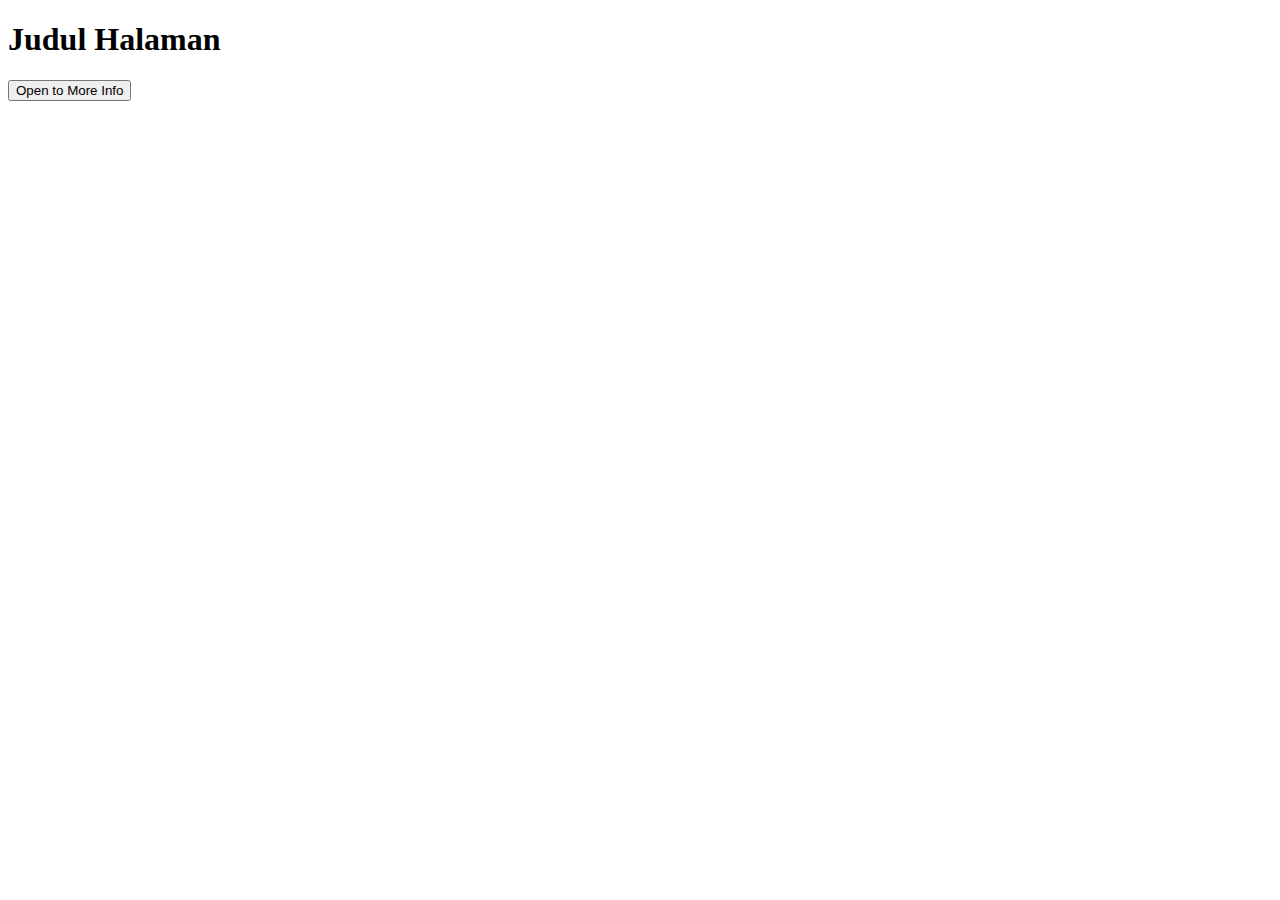
<file: coba.html>
<!DOCTYPE html>
<html>

<head>
    <title>Open to More Info</title>
    <style>
        .hidden {
            display: none;
        }
    </style>
</head>

<body>

    <h1>Judul Halaman</h1>

    <button onclick="toggleInfo()">Open to More Info</button>

    <div id="moreInfo" class="hidden">
        <p>Ini adalah informasi tambahan yang bisa dibuka atau ditutup.</p>
        <p>Ini juga bisa berisi konten lain yang ingin Anda tambahkan.</p>
    </div>

    <script>
        function toggleInfo() {
            var moreInfo = document.getElementById('moreInfo');
            if (moreInfo.style.display === 'none') {
                moreInfo.style.display = 'block';
                document.querySelector('button').innerText = 'Close Info';
            } else {
                moreInfo.style.display = 'none';
                document.querySelector('button').innerText = 'Open to More Info';
            }
        }
    </script>

</body>

</html>
</file>
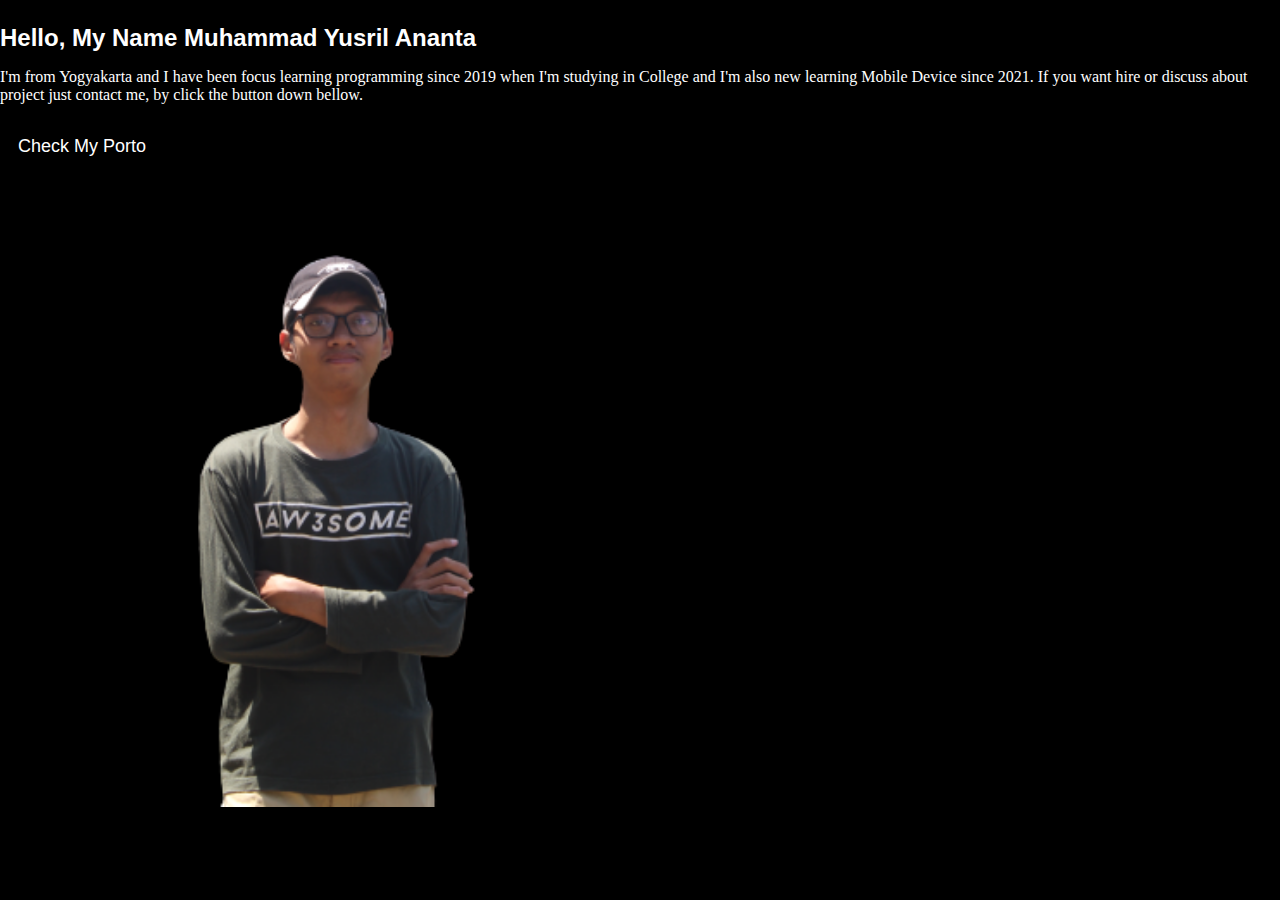
<file: home.html>
<!doctype html>
<html lang="en">

<head>
    <meta charset="utf-8">
    <meta name="viewport" content="width=device-width, initial-scale=1">
    <link rel="stylesheet" href="style/index.css">
    <title>CV | Muhammad Yusril Ananta</title>
</head>

<body>
    <div class="container">
        <div class="row align-items-center">
            <div class="col-6">
                <div class="grip gap-3">
                    <div class="p-2 g-col-12">
                        <h2>Hello, My Name Muhammad Yusril Ananta</h2>
                        <p>I'm from Yogyakarta and I have been focus learning programming since 2019 when I'm studying in College and I'm also new learning Mobile Device since 2021. If you want hire or discuss about project just contact me, by click the button down bellow.</p>
                    </div>
                    <div class="p-2 g-col-12">
                        <a class="btn btn-success" id="checkmyporto" href="#portofolio">Check My Porto</a>
                    </div>
                </div>
            </div>
            <div class="col-6">
                <img id="photoprofile" src="img/photo-profile-1.png" alt="photo profile">
            </div>
        </div>
    </div>
</body>

</html>
</file>
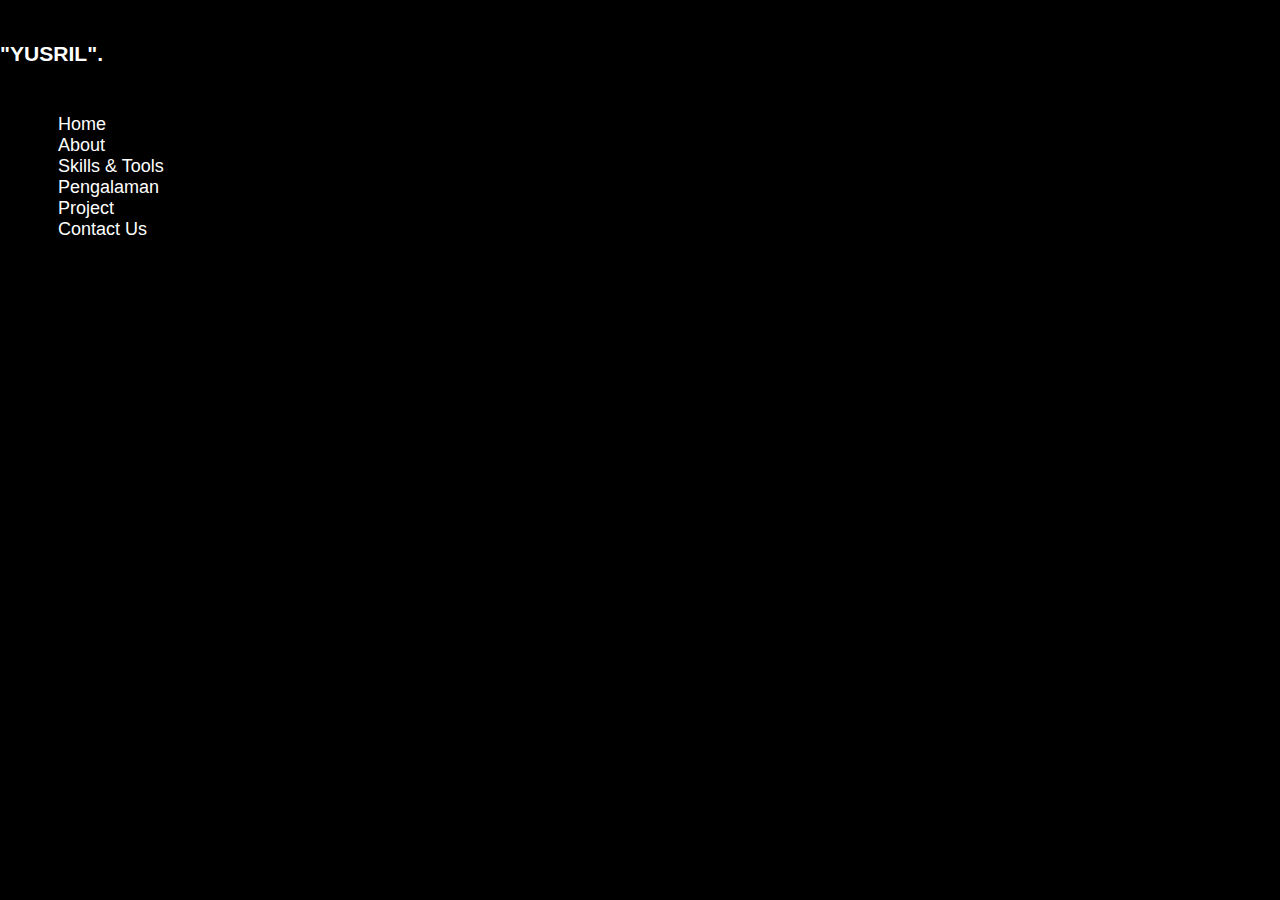
<file: nav-bar.html>
<!doctype html>
<html lang="en">

<head>
    <meta charset="utf-8">
    <meta name="viewport" content="width=device-width, initial-scale=1">
    <link rel="stylesheet" href="style/index.css">
    <title>navbar</title>
</head>

<body>
    <div class="container">
        <a href class data-text="YUSRIL">
            <h3>"YUSRIL"<span class="logow">.</span></h3>
        </a>
        <div id="navbarNav">
            <ul class="navbar-nav ms-auto">
                <li class="nav-item">
                    <a href="#home">Home</a>
                </li>
                <li class="nav-item">
                    <a href="#datadiri">About</a>
                </li>
                <li class="nav-time">
                    <a href="">Skills & Tools</a>
                </li>
                <li class="nav-time">
                    <a href="">Pengalaman</a>
                </li>
                <li class="nav-item">
                    <a href="#project">Project</a>
                </li>
                <li class="nav-item">
                    <a href="#contact">Contact Us</a>
                </li>
            </ul>
        </div>
    </div>

</body>

</html>
</file>
<file: style/index.css>
body{
    background-color: black;
    margin: 0;
}
.nav-bar{
    padding: 1em;
}
a{
    text-decoration: none;
    font-size: 18px;
    font-family: Helvetica;
    color: white;
    padding: 1em;
}
a:hover, th{
    color: green;
}
h1, h2, h3, h3, h4, h5{
    font-family: sans-serif;
    font-weight: bold;
    margin-top: 1em;
    margin-bottom: 0.5em;
}

h1, h2, h3, h3, h4, p{
    color: white;
}

p{
    margin-bottom: 2rem;
}

h5{
    color: green;
}
.aboutme-judul{
    font-weight: normal;
}

#photoprofile {
    width: 650px;
}
#photoabtme{
    width: 300px;
    margin-right: 20px;
}

.aboutme-isi{
    margin-top: 30px;
    padding-left: 40px;
}
p.aboutme-deskripsi{
    font-size: 18px;
    line-height: 30px;
}
a.logos{
    width: 50%;
    filter: saturate(0%); 
    transition: filter 0.3s ease;
}
a.logos:hover{
    filter: saturate(100%);
}
</file>
